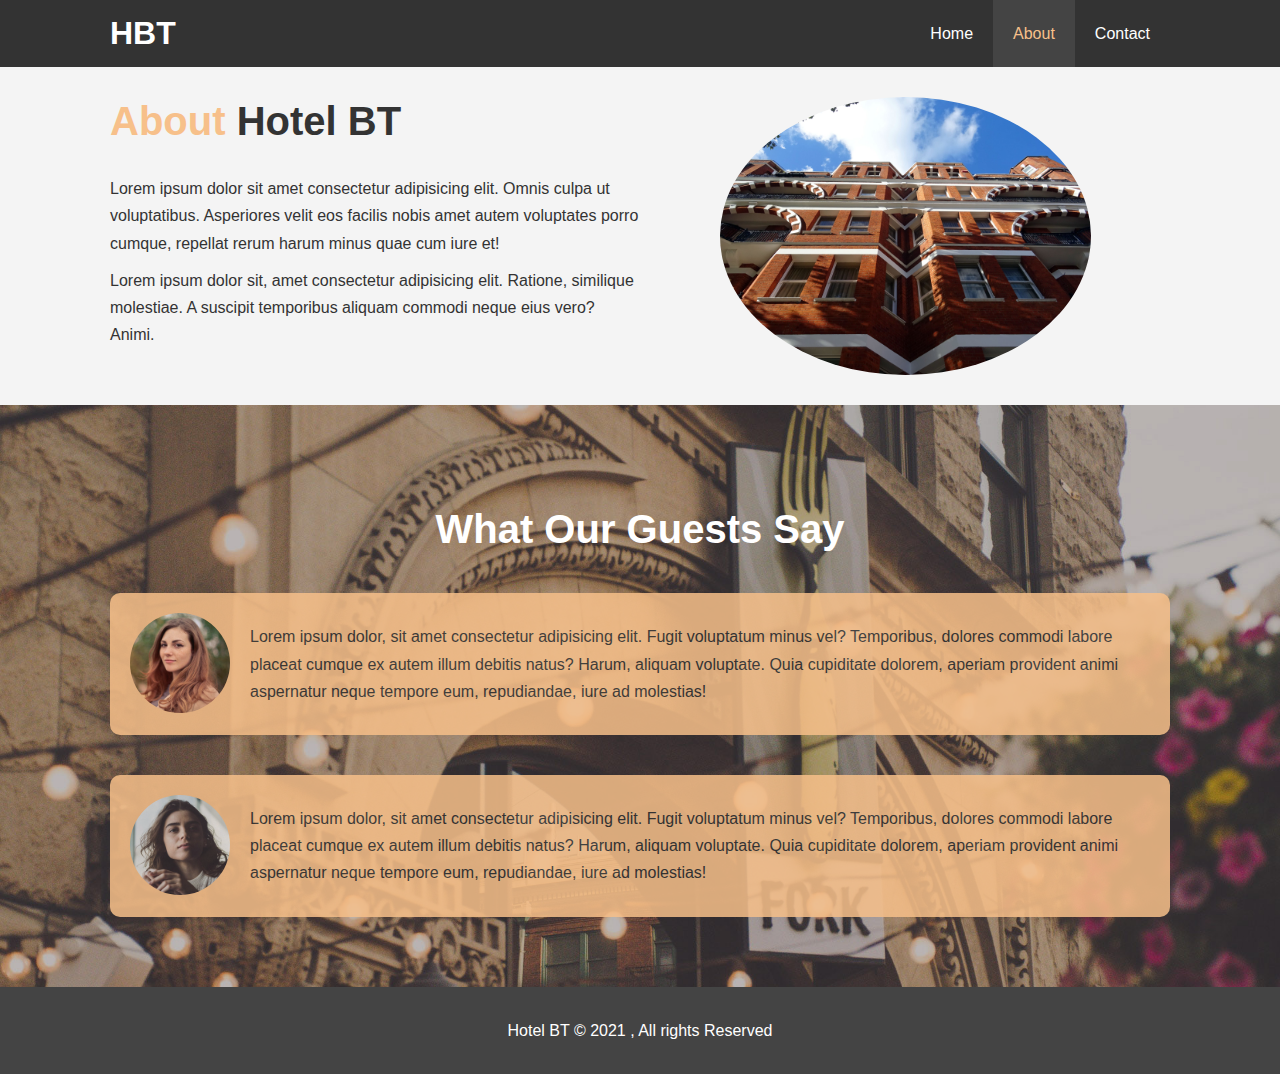
<file: about.html>
<!DOCTYPE html>
<html lang="en">
    <head>
        <meta charset="UTF-8" />
        <meta http-equiv="X-UA-Compatible" content="IE=edge" />
        <meta name="viewport" content="width=device-width, initial-scale=1.0" />
        <meta
            name="description"
            content="Welcome to the most extraordinary hotel in the united states! massachusetts!"
        />
        <meta name="keywords" content="hotel,boston hotel, new england hotel" />

        <link rel="stylesheet" href="css/style.css" />
        <link
            rel="stylesheet"
            media="screen and (max-width: 768px)"
            href="css/mobile.css"
        />

        <title>Hotel BT | About</title>
    </head>
    <body>
        <header>
            <nav id="navbar">
                <div class="container">
                    <h1 class="logo"><a href="index.html">HBT</a></h1>
                    <ul>
                        <li><a href="index.html">Home</a></li>
                        <li><a class="current" href="about.html">About</a></li>
                        <li><a href="contact.html">Contact</a></li>
                    </ul>
                </div>
            </nav>
        </header>

        <section id="about-info" class="bg-light py-3">
            <div class="container">
                <div class="info-left">
                    <h1 class="l-heading">
                        <span class="text-primary">About</span> Hotel BT
                    </h1>
                    <p>
                        Lorem ipsum dolor sit amet consectetur adipisicing elit.
                        Omnis culpa ut voluptatibus. Asperiores velit eos
                        facilis nobis amet autem voluptates porro cumque,
                        repellat rerum harum minus quae cum iure et!
                    </p>
                    <p>
                        Lorem ipsum dolor sit, amet consectetur adipisicing
                        elit. Ratione, similique molestiae. A suscipit
                        temporibus aliquam commodi neque eius vero? Animi.
                    </p>
                </div>
                <div class="info-right">
                    <img src="/img/photo-2.jpg" alt="Hotel" />
                </div>
            </div>
        </section>

        <div class="clr"></div>

        <section id="testimonials" class="py-3">
            <div class="container">
                <h2 class="l-heading">What Our Guests Say</h2>
                <div class="testimonial bg-primary">
                    <img src="/img/person-1.jpg" alt="Person" />
                    <p>
                        Lorem ipsum dolor, sit amet consectetur adipisicing
                        elit. Fugit voluptatum minus vel? Temporibus, dolores
                        commodi labore placeat cumque ex autem illum debitis
                        natus? Harum, aliquam voluptate. Quia cupiditate
                        dolorem, aperiam provident animi aspernatur neque
                        tempore eum, repudiandae, iure ad molestias!
                    </p>
                </div>
                <div class="testimonial bg-primary">
                    <img src="/img/person-2.jpg" alt="Person2" />
                    <p>
                        Lorem ipsum dolor, sit amet consectetur adipisicing
                        elit. Fugit voluptatum minus vel? Temporibus, dolores
                        commodi labore placeat cumque ex autem illum debitis
                        natus? Harum, aliquam voluptate. Quia cupiditate
                        dolorem, aperiam provident animi aspernatur neque
                        tempore eum, repudiandae, iure ad molestias!
                    </p>
                </div>
            </div>
        </section>
        <footer id="main-footer">
            <p>Hotel BT &copy; 2021 , All rights Reserved</p>
        </footer>
    </body>
</html>
</file>
<file: css/mobile.css>
#navbar .logo {
    float: none;
    text-align: center;
}

#navbar ul,
#navbar ul li {
    float: none;
}

#navbar ul li a {
    padding: 5px;
    border-bottom: 1px dotted #444;
}

/* Showcase */
#showcase {
    height: 100%;
}

#showcase .showcase-content {
    padding-top: 70px;
    padding-bottom: 30px;
}

/* Home Info */
#home-info {
    height: 550px;
}

#home-info .info-img {
    display: none;
}

#home-info .info-content {
    float: none;
    width: 100%;
}

/* Boxes */

.box {
    float: none;
    width: 100%;
}

/* About */

#about-info .info-right,
#about-info .info-left {
    float: none;
    width: 100%;
}

.l-heading {
    text-align: center;
}
#about-info .info-right {
    margin-top: 30px;
}

/* Contact */
#contact-info .box {
    border-bottom: #aaa dotted 1px;
}
#contact-info .box:last-child {
    border-bottom: none;
}
</file>
<file: css/style.css>
/* Reset */
* {
    margin: 0;
    padding: 0;
    box-sizing: border-box;
}

/* Main Styling */
html,
body {
    font-family: "Segoe UI", Tahoma, Geneva, Verdana, sans-serif;
    line-height: 1.7em;
}

a {
    color: #333;
    text-decoration: none;
}

h1,
h2,
h3 {
    padding-bottom: 20px;
}

p {
    margin: 10px 0;
}

/* Utility Classes */
.container {
    margin: auto;
    max-width: 1100px;
    overflow: auto;
    padding: 0 20px;
}

.text-primary {
    color: #f7c08a;
}

.lead {
    font-size: 20px;
}

.btn {
    display: inline-block;
    font-size: 18px;
    color: white;
    background: #333;
    padding: 13px 20px;
    border: none;
    border-radius: 4px;
    cursor: pointer;
}

.btn:hover {
    background: #f7c08a;
    color: #333;
}

.btn-light {
    background: #f4f4f4;
    color: #333;
}

.bg-dark {
    background: #333;
    color: #fff;
}

.bg-light {
    background: #f4f4f4;
    color: #333;
}

.bg-primary {
    background: #f7c08a;
    color: #333;
}

.clr {
    clear: both;
}

.l-heading {
    font-size: 40px;
    line-height: 1.2;
}

/* Padding */
.py-1 {
    padding: 10px 0;
}
.py-2 {
    padding: 20px 0;
}
.py-3 {
    padding: 30px 0;
}

/* Navbar */
#navbar {
    background: #333;
    color: white;
    overflow: auto;
}
#navbar a {
    color: white;
}

#navbar .logo {
    float: left;
    padding-top: 20px;
}

#navbar ul {
    list-style: none;
    float: right;
}

#navbar ul li {
    float: left;
}

#navbar ul li a {
    display: block;
    padding: 20px;
    text-align: center;
}
#navbar ul li a:hover,
#navbar ul li a.current {
    background: #444;
    color: #f7c08a;
}

/* Showcase */

#showcase {
    background: url("/img/showcase.jpg") no-repeat center center/cover;
    height: 600px;
}

#showcase .showcase-content {
    color: white;
    text-align: center;
    padding-top: 170px;
}

#showcase .showcase-content h1 {
    font-size: 60px;
    line-height: 1.2em;
}
#showcase .showcase-content p {
    padding-bottom: 20px;
    line-height: 1.7em;
}

/* Home info */
#home-info {
    height: 450px;
}

#home-info .info-img {
    float: left;
    width: 50%;
    background: url("/img/photo-1.jpg") no-repeat center center/cover;
    min-height: 100%;
}

#home-info .info-content {
    float: right;
    width: 50%;
    height: 100%;
    text-align: center;
    padding: 50px 30px;
    overflow: hidden;
}

#home-info .info-content p {
    padding-bottom: 30px;
}

/* Features */
.box {
    float: left;
    width: 33.3%;
    text-align: center;
    padding: 50px;
}

.box i {
    margin-bottom: 10px;
}

/* About Info */
#about-info .info-right {
    float: right;
    width: 50%;
    min-height: 100%;
}

#about-info .info-right img {
    display: block;
    margin: auto;
    width: 70%;
    border-radius: 50%;
}

#about-info .info-left {
    float: left;
    width: 50%;
    min-height: 100%;
}

/* Testimonials */

#testimonials {
    height: 100%;
    background: url("/img/test-bg.jpg") no-repeat center center/cover;
    padding-top: 100px;
}

#testimonials .testimonial img {
    width: 100px;
    float: left;
    margin-right: 20px;
    border-radius: 50%;
}

#testimonials h2 {
    color: #fff;
    text-align: center;
    padding-bottom: 40px;
}

#testimonials .testimonial {
    padding: 20px;
    margin-bottom: 40px;
    border-radius: 10px;
    opacity: 0.85;
}

/* Contact form */

#contact-form .form-group {
    margin-bottom: 20px;
}

#contact-form label {
    display: block;
    margin-bottom: 5px;
}

#contact-form input,
#contact-form textarea {
    width: 100%;
    padding: 10px;
    border: 1px solid #ddd;
    border-radius: 3px;
}

#contact-form textarea {
    height: 200px;
}

#contact-form input:focus,
#contact-form textarea:focus {
    outline: none;
    border-color: #f7c08a;
}

/* Footer */
#main-footer {
    text-align: center;
    background: #444;
    color: #fff;
    padding: 20px;
}
</file>
